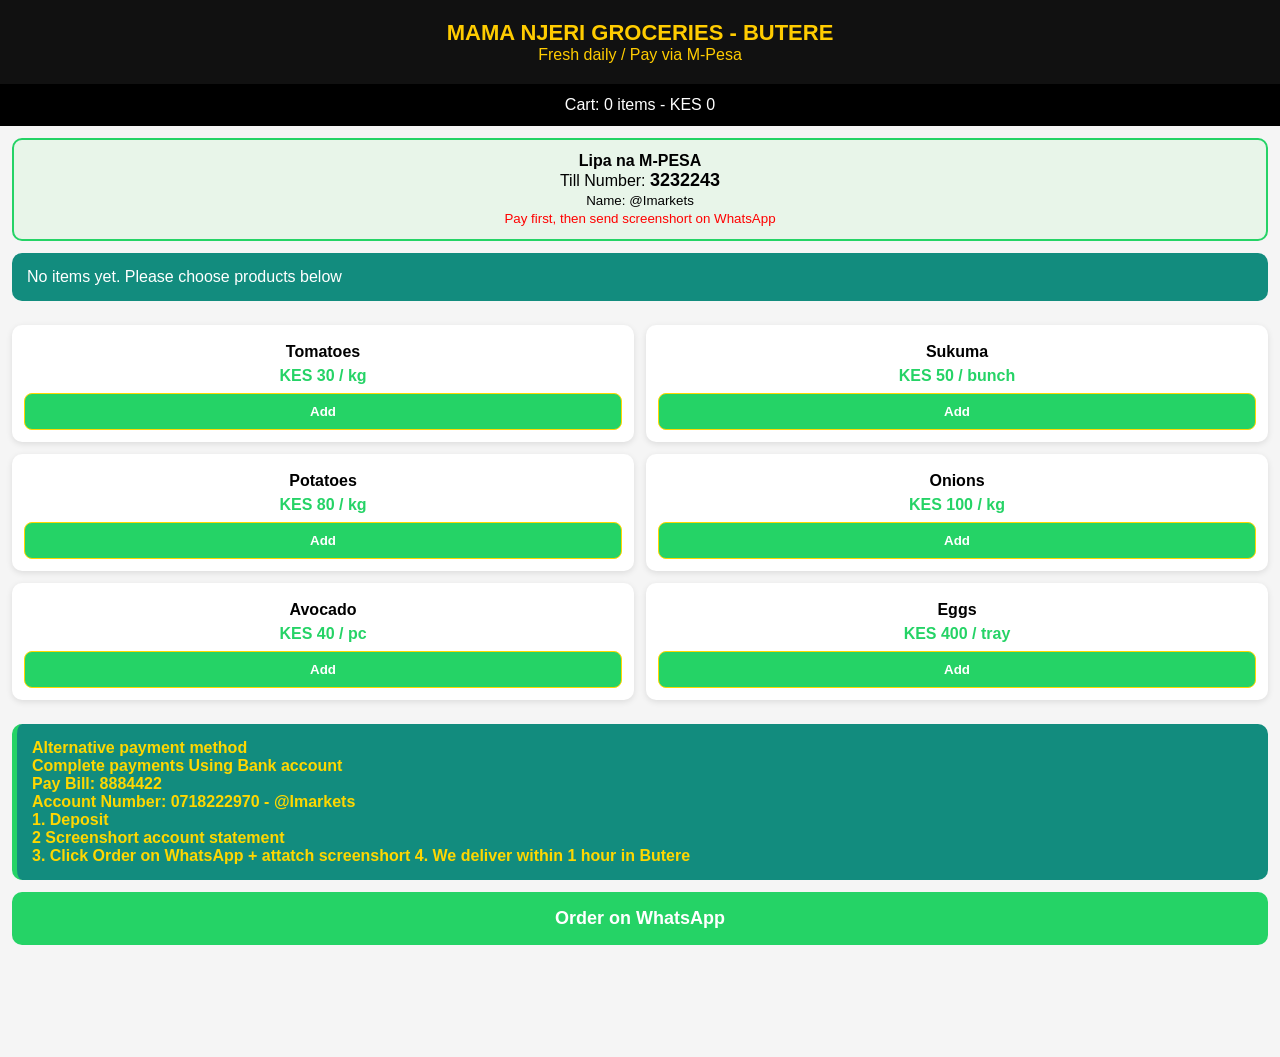
<file: shop-demo.html>
<!DOCTYPE html>
<html lang="en">
    <meta charset="UTF-8">
    <meta name="viewport" content="width=device-width, initial-scale=1.0">
    <head>
        <meta charset="UTF-8">
        <meta name="viewport" content="width=device-width,initial-scale=1.0">
        <title>Mama Njeri Groceries - Eldoret</title>
        <style>
            *{box-sizing: border-box;margin: 0; padding: 0; font-family: Arial}
            body{background: #f5f5f5; font-family: Arial,sans-serif; margin: 0; padding-bottom: 100px}
            .header{background: #111; color: #ffcc00; padding: 20px; text-align: center; position: sticky; top: 0; z-index: 1000;}
            .header h1{font-size: 22px}
            .card-bar{position: sticky; top: 0; background: #25D366; color: white; padding: 12px; text-align: center; font-weight: bold; z-index: 10}
            .products{display: grid; grid-template-columns: 1fr 1fr; gap: 12px; padding: 12px}
            .card{background: white; padding: 12px; border-radius: 10px; text-align: center; box-shadow: 0 2px 6px rgba(0, 0, 0, 0.1)}
            .card h3{font-size: 16px; margin: 6px 0}
            .price{color: #25D366; font-weight: bold}
            .btn{width: 100%; margin-top: 8px; background: #25D366; color: white; border: 1px solid #ffd700; padding: 10px; border-radius: 8px; font-weight: bold}
            .btn:hover{background: #ffd700; color: #111}
            .mpesabox{background: #128c7e; margin: 12px; padding: 15px; border-radius: 10px; border-left: 5px solid #25D366;color: #ffd700; font-weight: bold;}
            .orderbtn{display: block; background: #25D366; color: white; text-align: center; padding: 16px; border-radius: 10px; text-decoration: none; font-weight: bold; margin: 12px; font-size: 18px}
            .orderbtn:hover{background: #128c7e}
            .cart-bar{background: #128c7e; color: #ffd700; padding: 20px; text-align: center; border-radius: 10px; margin-top: 20px; margin: 12px;}
            #mpesa-box{background: #e8f5e9; border: 2px solid #25D366; padding: 12px; margin: 12px; border-radius: 10px; text-align: center;}
        </style>
    </head>
    <body>
        
    <div class="header">
        <h1>MAMA NJERI GROCERIES - BUTERE</h1>
        <p>Fresh daily / Pay via M-Pesa</p>
    </div>

    <div id="cart-bar" style="background: black; color: white; padding: 12px; text-align: center;">Cart: 0 items - KES 0</div>
    <div id="mpesa-box">
        <b>Lipa na M-PESA</b><br>
        Till Number: <b style="font-size: 18px;">3232243</b><br>
        <small>Name: @Imarkets</small><br>
        <small style="color: red;">Pay first, then send screenshort on WhatsApp</small>
    </div>
    
    <div id="cartItems" style="background: #128c7e; color: white; padding: 15px; margin: 12px; border-radius: 10px;">No items yet. Please choose products below</div>
    <div id="cartTotal" style="text-align: center; font-weight: bold;"></div>
    <a id="orderBtn" href="javascript: void(0)" target="_blank" style="display: none; background: #25D366; color: white; padding: 16px; margin: 12px; border-radius: 10px; text-align: center; text-decoration: none; font-weight: bold;">Order on WhatsApp</a>


    <div class="products">
        
        <div class="card">
            <h3>Tomatoes</h3>
            <p class="price">KES 30 / kg</p>
            <button class="btn" onclick="addItem('Tomatoes', 30)">Add</button>
        </div>
        <div class="card">
            <h3>Sukuma</h3>
            <p class="price">KES 50 / bunch</p>
            <button class="btn" onclick="addItem('Sukuma', 50)">Add</button>
        </div>

        <div class="card">
            <h3>Potatoes</h3>
            <p class="price">KES 80 / kg</p>
            <button class="btn" onclick="addItem('Potatoes', 80)">Add</button>
        </div>

        <div class="card">
            <h3>Onions</h3>
            <p class="price">KES 100 / kg</p>
            <button class="btn" onclick="addItem('Onions', 100)">Add</button>
        </div>

        <div class="card">
            <h3>Avocado</h3>
            <p class="price">KES 40 / pc</p>
            <button class="btn" onclick="addItem('Avocado', 40)">Add</button>
        </div>

        <div class="card">
            <h3>Eggs</h3>
            <p class="price">KES 400 / tray</p>
            <button class="btn" onclick="addItem('Eggs', 400)">Add</button>
        </div>


    </div>

    <div class="mpesabox">
        <strong>Alternative payment method</strong> <br>
        <strong>Complete payments Using Bank account</strong><br>
        Pay Bill: 8884422 <br>
        Account Number: 0718222970 - @Imarkets <br>
        1. Deposit <br>
        2 Screenshort account statement <br>
        3. Click Order on WhatsApp + attatch screenshort
        4. We deliver within 1 hour in Butere
    </div>

    <a href="#" class="orderbtn" id="orderBtn">Order on WhatsApp</a>

    <script>

        let cart = {};
        let total = 0;

        function addItem(name, price){
            if(cart[name]){
                cart[name].qty += 1;
            }else{
                cart[name] = {price: price, qty: 1};
            }

            updateCart();
        }

        function removeItem(name){
            if(!cart[name]) return;
            if(cart[name].qty > 1){
                cart[name].qty -= 1;
            }else{
                delete cart[name];
            }

            updateCart();

        }

        function updateCart(){
            let listDiv = document.getElementById('cartItems');
            let totalDiv = document.getElementById('cartTotal');
            let barDiv = document.getElementById('cart-bar');
            let waBtn = document.getElementById('orderBtn');

            total = 0;
            let itemCount = 0;
            let html = "";
            let whatsAppItems = [];


            for(let name in cart){
                let item = cart[name];
                let subTotal = item.price * item.qty;
                total += subTotal;
                itemCount += item.qty;


                html +=`
                
                <div style="background: white; color: black; padding: 10px; margin: 5px 0; border-radius: 5px; display: flex; justify-content: space-between; align-items: center; border: 1px solid #ddd;">
                    <span><b>${name}</b> [${item.qty}] - ${subTotal} Ksh</span>
                    <button onclick="removeItem('${name.replace(/'/g, "\\'")}')" style="background: #ffdddd; color: red; border: 1px solid red; padding: 4px 10px; border-radius: 4px; cursor: pointer; font-weight; bold;">X Remove</button>
                </div>
                `;

                whatsAppItems.push(`${name} [${item.qty}] = ${subTotal} Ksh`)

            }

            barDiv.innerText = `Cart: ${itemCount} items - KES ${total} Free delivery in Butere`;

            if(itemCount === 0){
                listDiv.innerHTML = "No items yet. Please choose products below.";
                totalDiv.innerHTML = "";
                waBtn.style.display = "none";
                return;
            }

            listDiv.innerHTML = html;
            totalDiv.innerHTML = `Total: KES ${total}`;
            waBtn.style.display = "block";


            let msg = `Hello Mama Njeri Groceries, I want to order: \n${whatsAppItems.join("\n")}\n\nTotal: KES${total}\nI have paid via Till 3232243. I will send M_PESA screenshot.\nMy delivery location:`;
            

            let waUrl = `https://wa.me/254113662877?text=${encodeURIComponent(msg)}`;
            waBtn.href = waUrl;
            waBtn.onclick = function(e){
                e.preventDefault();
                window.open(waUrl, '_blank');
            };
        }



        window.removeItem = removeItem;

        
    </script>
        
    </body>
</html>
</file>
